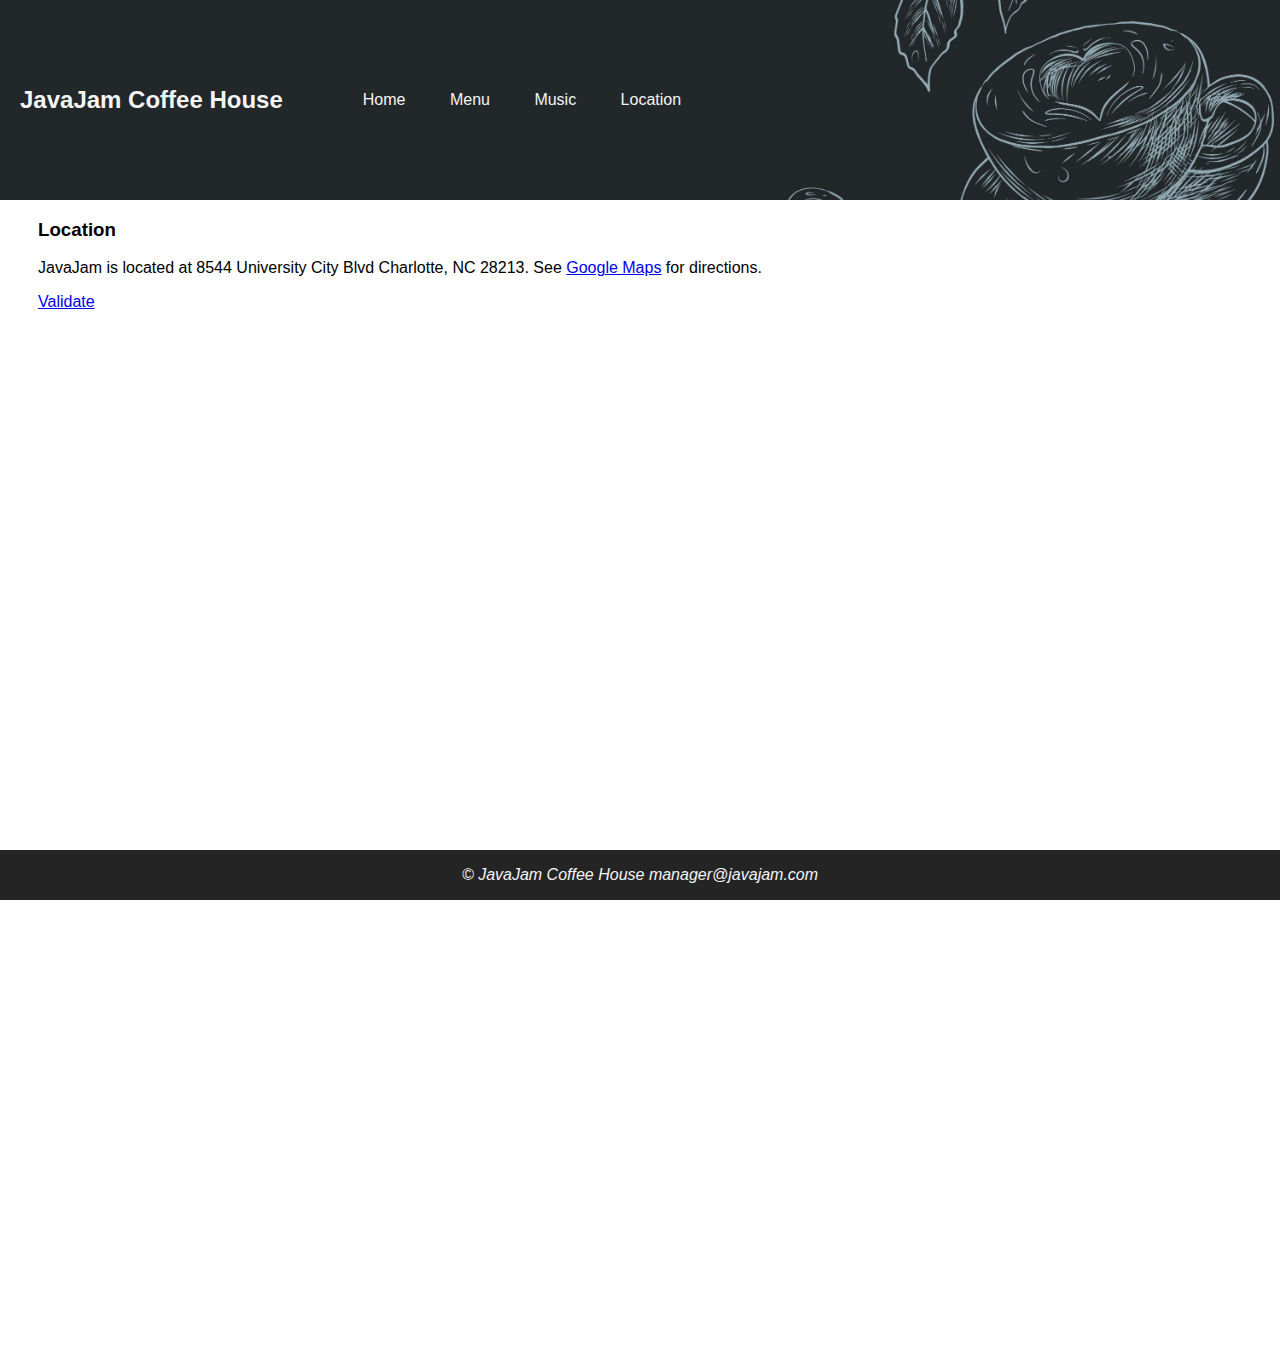
<file: location.html>
<!DOCTYPE html>

<html lang="en">
<head>
    <link rel="icon" href="images/favicon.ico" type="image/x-icon">
    <title>Java Jam Coffee House</title>
    <meta name="description" content="CENG 311 Inclass Activity 1" />
    <link type="text/css" rel="stylesheet" href="stylesheet.css"/>
   
<header>
    <h2>JavaJam Coffee House</h2>
    <nav>
        <ul>
            <li>  
                <a href="index.html"> Home </a>  
                </li> 
                <li>  
                    <a href="menu.html"> Menu </a>  
                    </li> 
        <li>  
            <a href="music.html"> Music </a>  
            </li>  
            <li>  
            <a href="location.html"> Location </a>  
            </li> 
             </ul>
    </nav>
  </header>
<body>
<h3>
    Location
</h3>

<p>JavaJam is located at 8544 University City Blvd
Charlotte, NC 28213. See <a href="http://maps.google.com">Google Maps</a> for directions.</p>


<a href="http://validator.w3.org/check?uri=referer">Validate</a> 


</body>

<footer>
    <p class="copyright"><em> &copy; JavaJam Coffee House 
        manager@javajam.com</em></p>
</footer>

</html>
</file>
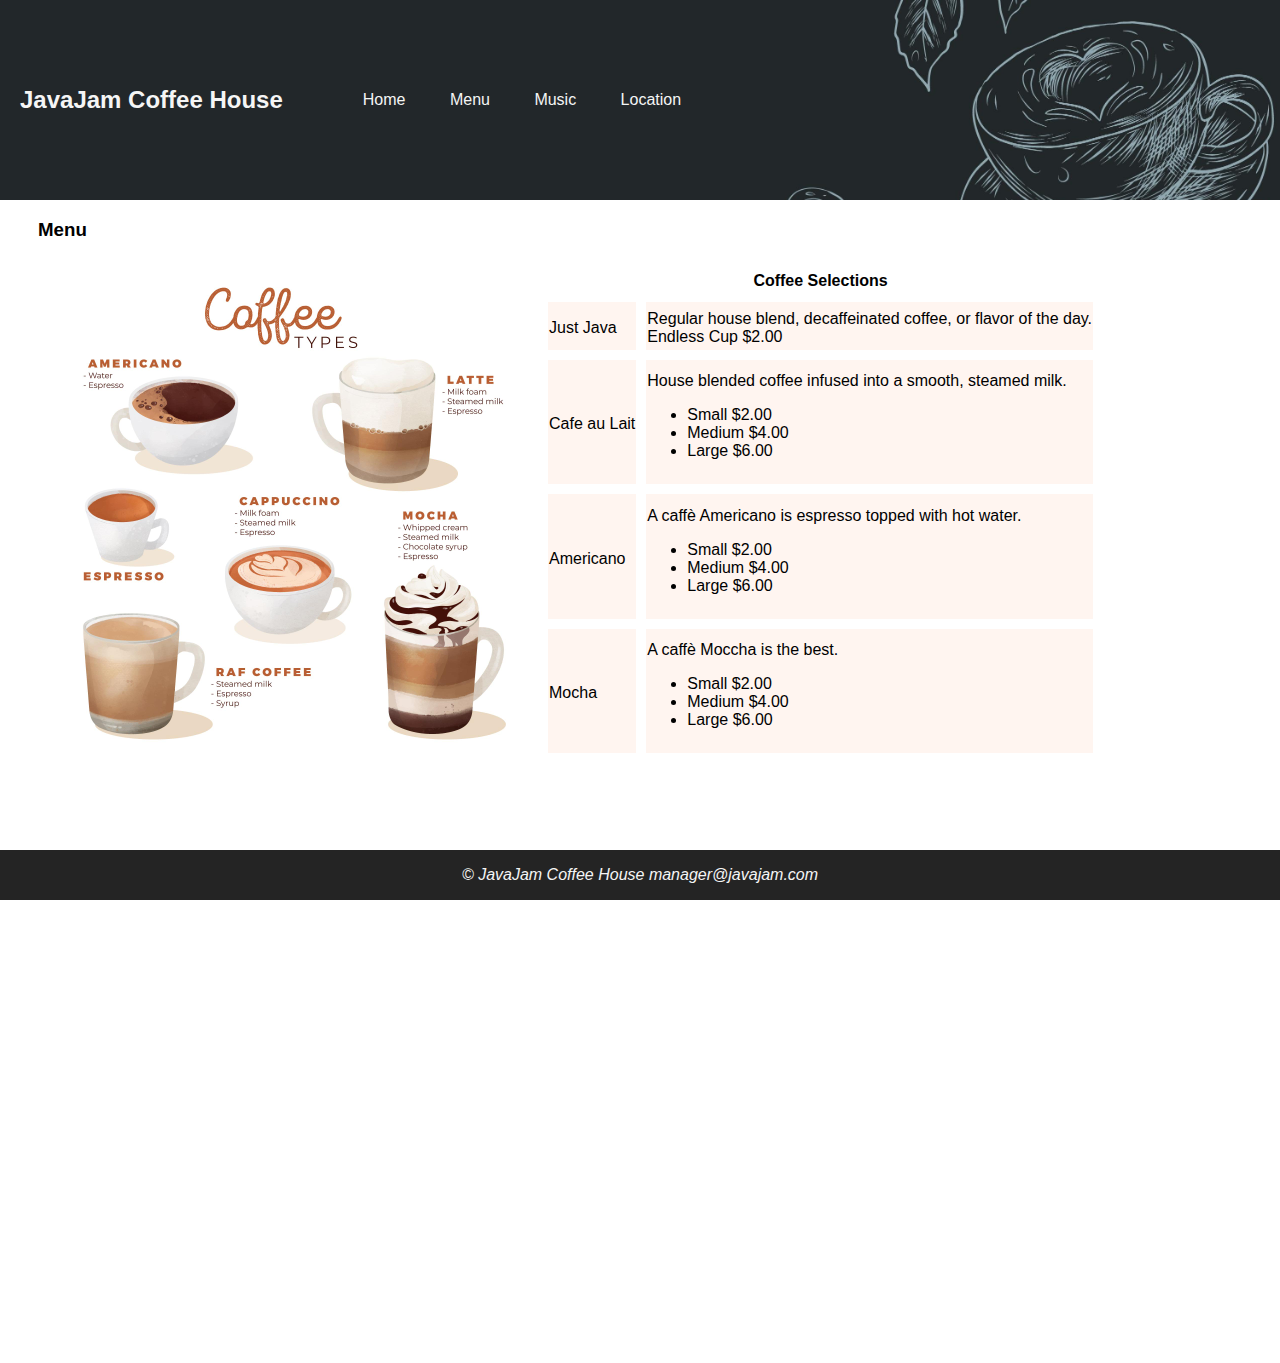
<file: menu.html>
<!DOCTYPE html>

<html lang="en">
<head>
    <link rel="icon" href="images/favicon.ico" type="image/x-icon">
    <title>Java Jam Coffee House</title>
    <meta name="description" content="CENG 311 Inclass Activity 1" />
    <link type="text/css" rel="stylesheet" href="stylesheet.css"/>

<header>
    <h2>JavaJam Coffee House</h2>
    <nav>
        <ul>
            <li>  
                <a href="index.html"> Home </a>  
                </li> 
                <li>  
                    <a href="menu.html"> Menu </a>  
                    </li> 
        <li>  
            <a href="music.html"> Music </a>  
            </li>  
            <li>  
            <a href="location.html"> Location </a>  
            </li> 
             </ul>
    </nav>
  </header>
<body>

<h3>Menu</h3>
<div class="menu">
    <div>
        <img id="coffee" src="images/coffee.jpg" alt="">
    </div>
<table>
    <tr>
	<th colspan="2">Coffee Selections</th>
    </tr>
    <tr>
        <td>Just Java</td>
        <td>Regular house blend, decaffeinated coffee, or flavor of the day.<br>
            Endless Cup $2.00</td>
    </tr>
    <tr>
        <td>Cafe au Lait</td>
        <td>House blended coffee infused into a smooth, steamed milk.<br>
            <ul>
                <li>Small $2.00</li>
                <li>Medium $4.00</li>
                <li>Large $6.00</li>
              </ul></td>
    </tr>
    <tr>
        <td>Americano</td>
        <td>A caffè Americano is espresso topped with hot water.<br>
            <ul>
                <li>Small $2.00</li>
                <li>Medium $4.00</li>
                <li>Large $6.00</li>
              </ul></td>
    </tr>
    <tr>
        <td>Mocha</td>
        <td>A caffè Moccha is the best.<br>
            <ul>
                <li>Small $2.00</li>
                <li>Medium $4.00</li>
                <li>Large $6.00</li>
              </ul></td>
    </tr>
</table>
</div>

</body>
<footer>
    <p class="copyright"><em> &copy; JavaJam Coffee House 
        manager@javajam.com</em></p>
</footer>
</html>
</file>
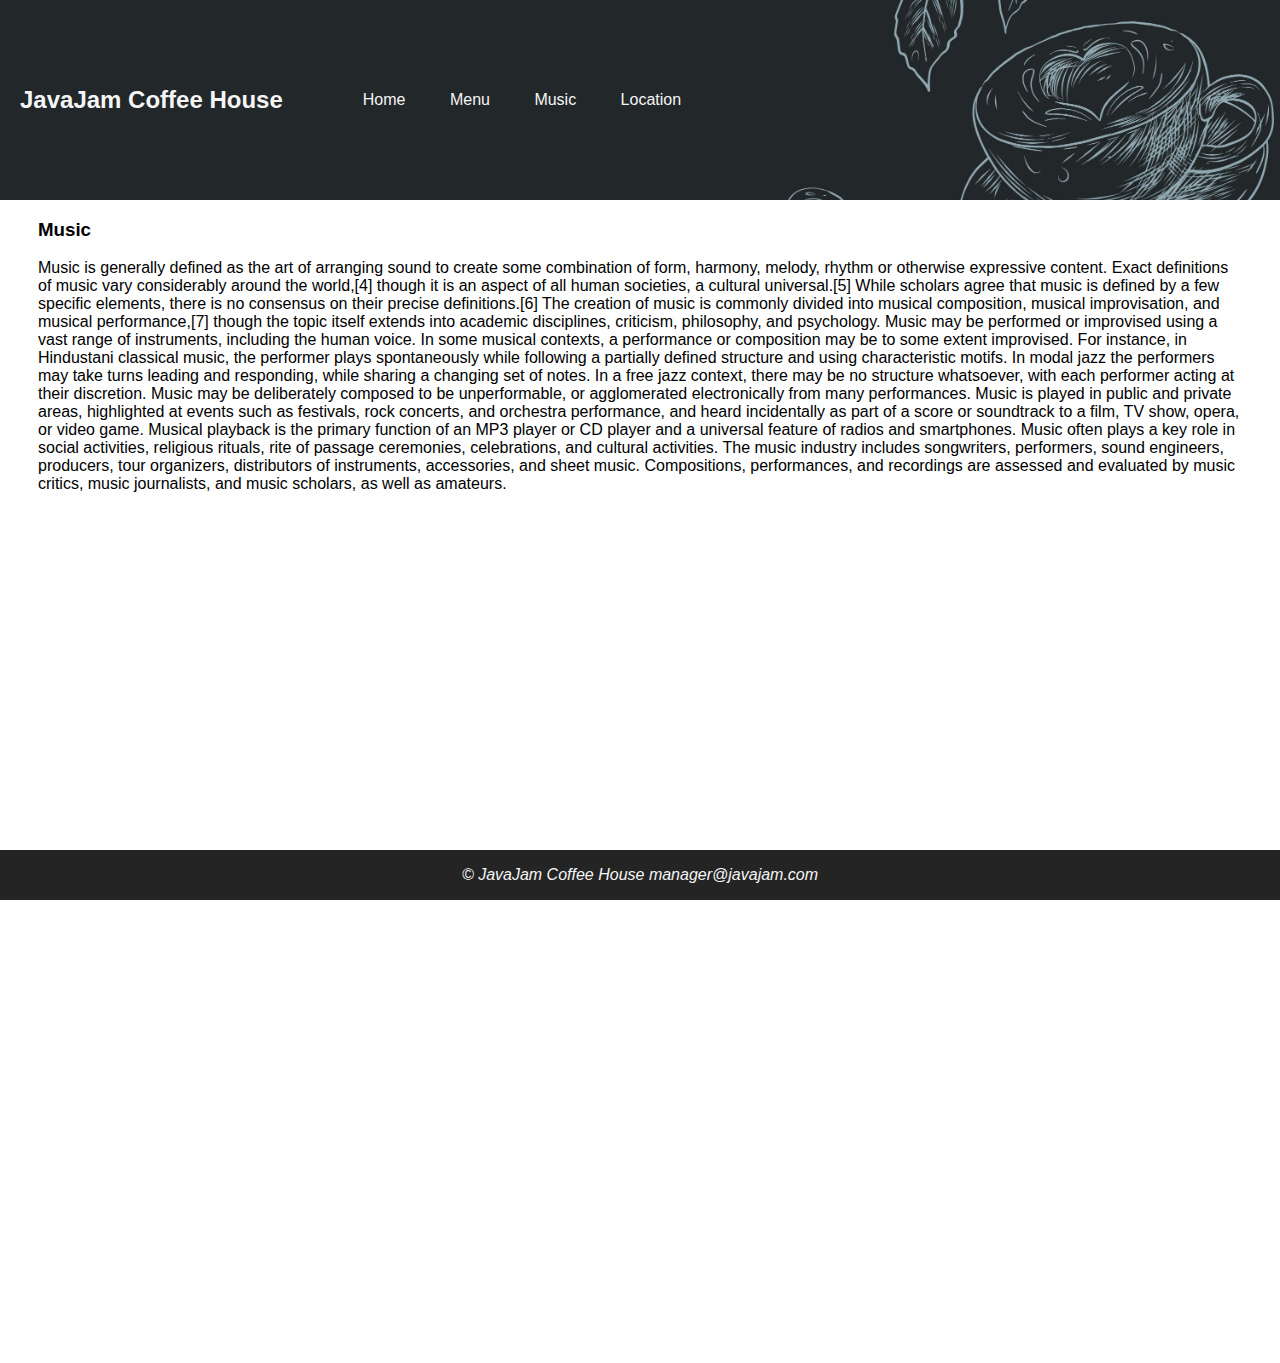
<file: music.html>
<!DOCTYPE html>

<html lang="en">
<head>
    <link rel="icon" href="images/favicon.ico" type="image/x-icon">
    <title>Java Jam Coffee House</title>
    <meta name="description" content="CENG 311 Inclass Activity 1" />
    <link type="text/css" rel="stylesheet" href="stylesheet.css"/>

<header>
    <h2>JavaJam Coffee House</h2>
    <nav>
        <ul>
            <li>  
                <a href="index.html"> Home </a>  
                </li> 
                <li>  
                    <a href="menu.html"> Menu </a>  
                    </li> 
        <li>  
            <a href="music.html"> Music </a>  
            </li>  
            <li>  
            <a href="location.html"> Location </a>  
            </li> 
             </ul>
    </nav>
  </header>
<body>

    <h3>
        Music
    </h3>

<p>Music is generally defined as the art of arranging sound to create some combination of form, harmony, melody, rhythm or otherwise expressive content. Exact definitions of music vary considerably around the world,[4] though it is an aspect of all human societies, a cultural universal.[5] While scholars agree that music is defined by a few specific elements, there is no consensus on their precise definitions.[6] The creation of music is commonly divided into musical composition, musical improvisation, and musical performance,[7] though the topic itself extends into academic disciplines, criticism, philosophy, and psychology. Music may be performed or improvised using a vast range of instruments, including the human voice.

    In some musical contexts, a performance or composition may be to some extent improvised. For instance, in Hindustani classical music, the performer plays spontaneously while following a partially defined structure and using characteristic motifs. In modal jazz the performers may take turns leading and responding, while sharing a changing set of notes. In a free jazz context, there may be no structure whatsoever, with each performer acting at their discretion. Music may be deliberately composed to be unperformable, or agglomerated electronically from many performances. Music is played in public and private areas, highlighted at events such as festivals, rock concerts, and orchestra performance, and heard incidentally as part of a score or soundtrack to a film, TV show, opera, or video game. Musical playback is the primary function of an MP3 player or CD player and a universal feature of radios and smartphones.
    
    Music often plays a key role in social activities, religious rituals, rite of passage ceremonies, celebrations, and cultural activities. The music industry includes songwriters, performers, sound engineers, producers, tour organizers, distributors of instruments, accessories, and sheet music. Compositions, performances, and recordings are assessed and evaluated by music critics, music journalists, and music scholars, as well as amateurs.</p>
   

</body>
<footer>
    <p class="copyright"><em> &copy; JavaJam Coffee House 
        manager@javajam.com</em></p>
</footer>

</html>
</file>
<file: stylesheet.css>
body   
    {  
    height: 125vh;  
    padding: 30px;
    margin-top: 170px;
    background-size: cover;  
    font-family: sans-serif;  
    }  
    header { 
    position: fixed;  
    left: 0;  
    right: 0;
    top:0;
    height: 200px;
    width:100%; 
    display: flex;  
    align-items: center;
    background-image: url("images/banner2.jpg");
    background-size: cover;
    
    }  
    header * {  
    display: inline;  
    }  
    header li {  
    margin: 20px;  
    }  
    header li a {  
    color:whitesmoke;  
    text-decoration: none;
    opacity: calc(1);
    }
    h2{
        margin: 20px; 
        color: whitesmoke;
        opacity: calc(1);
    } 

    td{
        background-color:rgb(255, 245, 240);
        padding-top: 5px;
        border-spacing: 5 1em;
        margin: 20px;
    }
    footer{
        background-color: rgb(36, 36, 36);
        position:fixed;
        bottom: 0px;
        left: 0;  
    right: 0;
    }
    table{
        border-collapse: separate;
        border-spacing: 10px;
    }
    .menu{
display: flex;
flex-direction: row;
    }
    #coffee{
        width: 500px;
    }
    .copyright{
        color: whitesmoke;
        text-align: center;
    }
</file>
